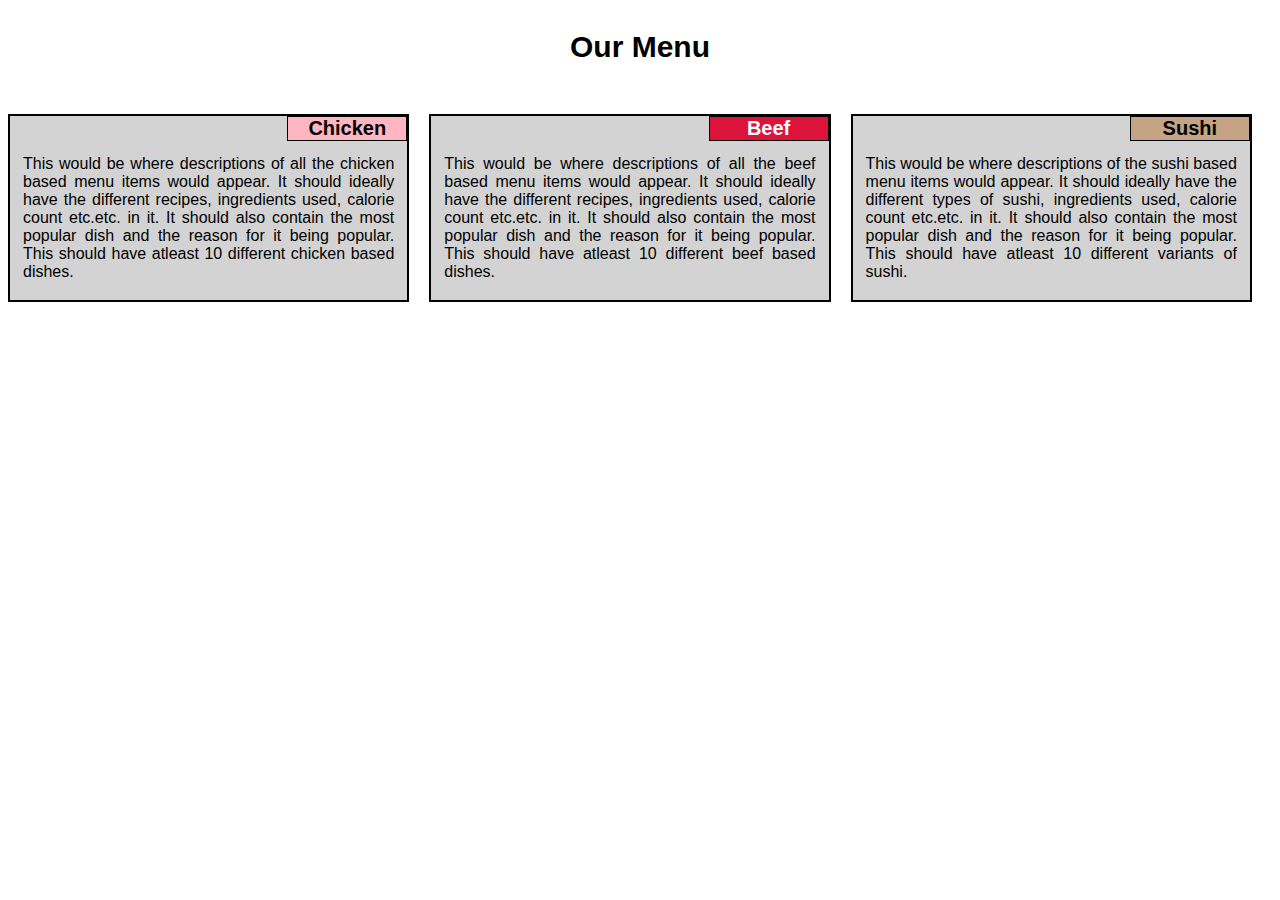
<file: index.html>
<!doctype html>
<html>
<head>
<link rel="stylesheet" href="style.css">
<meta charset="utf-8">
<meta name='viewport' content='width=device-width, initial-scale=1'>
<title>Module 2 Test</title>
</head>
<body>
<h1>Our Menu</h1>
<div class='row'>
	<div class='col-lg-4 col-md-6 sx-12'>
		<div class='section'>
			<span id='p1'>Chicken</span>
				<p>This would be where descriptions of all the chicken based menu items would appear. It should ideally have the different recipes, ingredients used, calorie count etc.etc. in it. It should also contain the most popular dish and the reason for it being popular. This should have atleast 10 different chicken based dishes.
				</p>
		</div>
	</div>
	<div class='col-lg-4 col-md-6 sx-12'>
		<div class='section'>
			<span id='p2'>Beef</span>
				<p>This would be where descriptions of all the beef based menu items would appear. It should ideally have the different recipes, ingredients used, calorie count etc.etc. in it. It should also contain the most popular dish and the reason for it being popular. This should have atleast 10 different beef based dishes. 
				</p>
		</div>
	</div>
	<div class='col-lg-4 col-md-12 sx-12'>
		<div class='section'>
			<span id='p3'>Sushi</span>
				<p>This would be where descriptions of the sushi based menu items would appear. It should ideally have the different types of sushi, ingredients used, calorie count etc.etc. in it. It should also contain the most popular dish and the reason for it being popular. This should have atleast 10 different variants of sushi.
				</p>
		</div>
	</div>
</div>
</body>
</html>
</file>
<file: style.css>
*{box-sizing: border-box; font-family: helvetica}

body{background-color:#FFFFFF;}


h1 {
	font-size: 30px;
	font-family: helvetica;
	text-align: center;
	font-weight: bold;
	color: black;
	margin-top: 30px;
	margin-bottom: 30px;
    }

p {
	padding: 20px 10px 0px 10px;
	font-family: helvetica;
	font-size: 16px;
	position: relative;
	}

.section { 
	background-color: #D3D3D3;
   	border: 2px solid black;
   	margin-top: 20px; 
   	margin-right: 20px; 
   	padding: 3px;
   	text-align: justify;
   	position: relative;
 	}

span {
	font-size: 20px;
	width: 120px;
	border: 1px solid black;
	font-weight: bold;
	text-align: center;
	float: right; top :0; right: 0; margin: 0;
	position: absolute;
	}
#p1 {
	background-color:#FFB6C1;
	color: #000000;
	}
#p2 {
	background-color:#DC143C;
	color: #FFFFFF;
}
#p3 {
	background-color:#C4A484;
	color: #000000;
}
}

.row {
	width: 100%;
}

/*  Desktop view */

@media (min-width: 992px) {
 
  .col-lg-4 {
    width: 33.33%;
    float: left;
	}
}

/* Tablet view */
@media (min-width: 768px) and (max-width: 991px) {
 
  .col-md-6 {
    width: 50%;
    float: left;
  }
  .col-md-12 {
    width: 100%;
    float: left;
  }
}
/*for mobile devices */
@media (max-width: 767px)  {
  
  .col-sx-12 {
  	float: left;
    width: 100%;
  }
}
</file>
